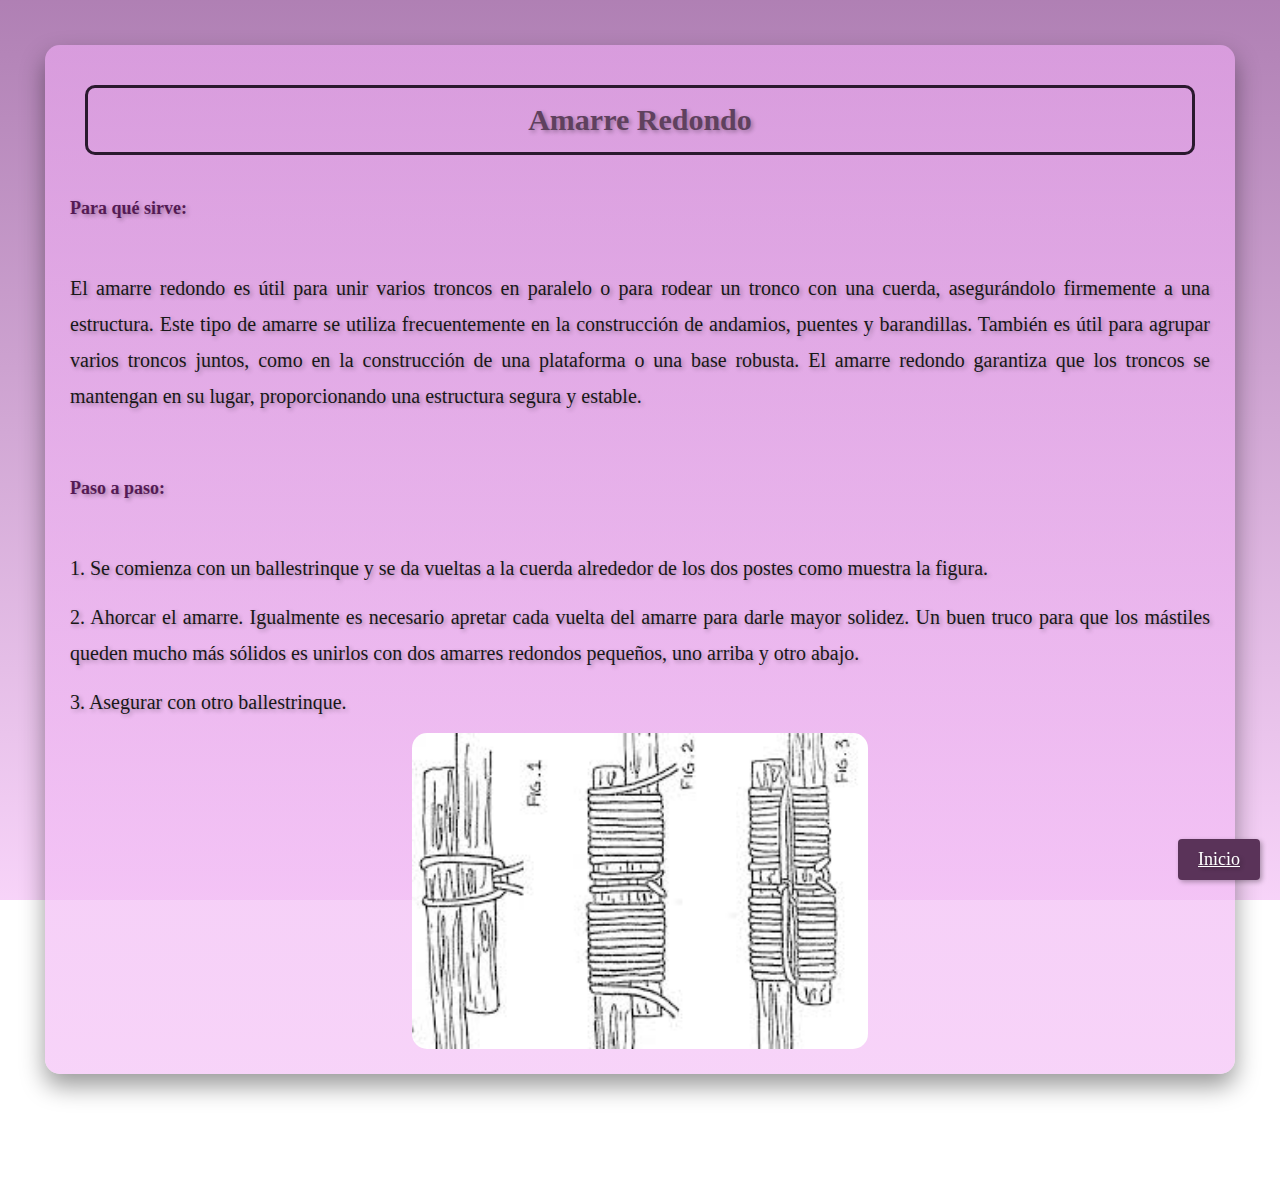
<file: Página web/pages/amarre redondo.html>
<!DOCTYPE html>
<html lang="en">
<head>
    <meta charset="UTF-8">
    <meta name="viewport" content="width=device-width, initial-scale=1.0">
    <title>Amarre Redondo</title>
    <link rel="stylesheet" href="../css/style.css">
</head>

<body>
    <div class="amarre" id="amarre-redondo">
        <h2>Amarre Redondo</h2>
        <br>
        <h4>Para qué sirve:</h4>
        <br>
        <br>
        <p>El amarre redondo es útil para unir varios troncos en paralelo o para rodear un tronco con una cuerda,
            asegurándolo firmemente a una estructura. Este tipo de amarre se utiliza frecuentemente en la
            construcción de andamios, puentes y barandillas. También es útil para agrupar varios troncos juntos,
            como en la construcción de una plataforma o una base robusta. El amarre redondo garantiza que los
            troncos se mantengan en su lugar, proporcionando una estructura segura y estable.</p>
        <br>
        <br>
        <h3>Paso a paso:</h3>
        <br>
        <br>
        <p>1. Se comienza con un ballestrinque y se da vueltas a la cuerda alrededor de los dos postes como muestra
            la figura.</p>
        <p>2. Ahorcar el amarre. Igualmente es necesario apretar cada vuelta del amarre para darle mayor solidez. Un
            buen truco para que los mástiles queden mucho más sólidos es unirlos con dos amarres redondos pequeños,
            uno arriba y otro abajo.</p>
        <p>3. Asegurar con otro ballestrinque.</p>

        <div class="centrar-imagenes">
            <img src="[data-uri]" alt="Descripción del Amarre Cuadrado">
        </div>

    </div>

    <a href="../index.html" class="boton-inicio">Inicio</a>

    <script>
        function scrollToTop() {
            window.scrollTo({ top: 0, behavior: 'smooth' });
        }
    </script>

</body>
</html>
</file>
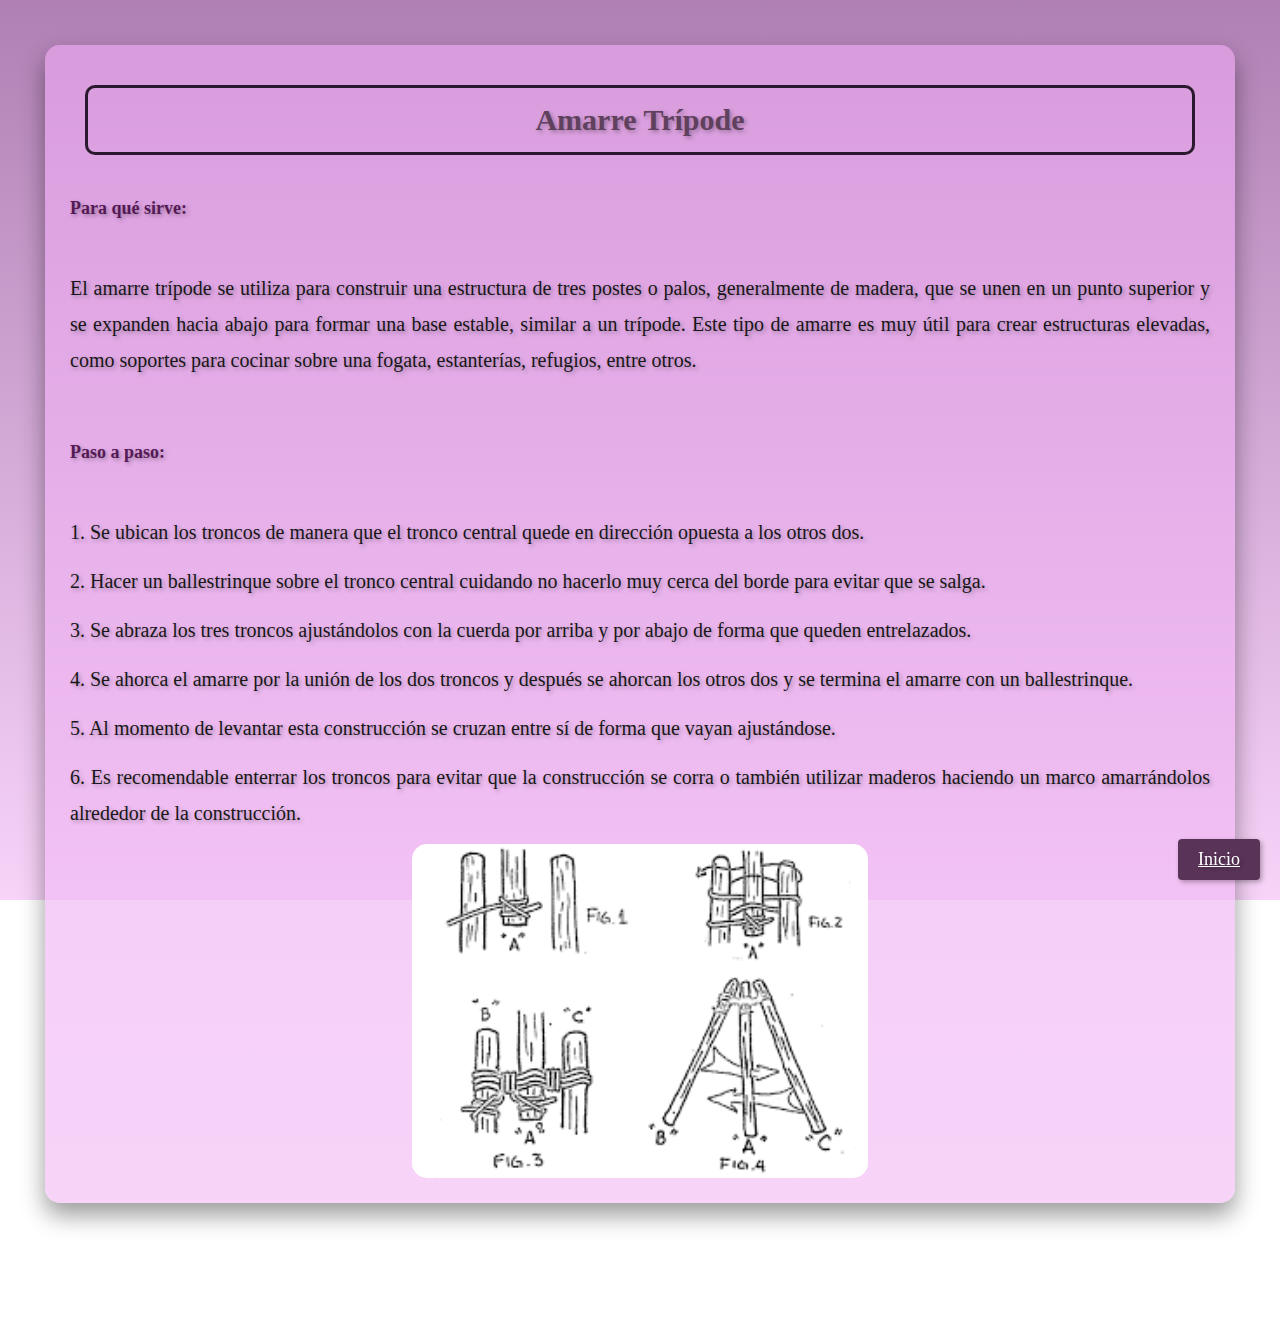
<file: Página web/pages/amarre trípode.html>
<!DOCTYPE html>
<html lang="en">
<head>
    <meta charset="UTF-8">
    <meta name="viewport" content="width=device-width, initial-scale=1.0">
    <title>Amarre Trípode</title>
    <link rel="stylesheet" href="../css/style.css">
</head>

<body>
    <div class="amarre" id="amarre-tripode">
        <h2>Amarre Trípode</h2>
        <br>
        <h4>Para qué sirve:</h4>
        <br>
        <br>
        <p>El amarre trípode se utiliza para construir una estructura de tres postes o palos, generalmente de
            madera, que se unen en un punto superior y se expanden hacia abajo para formar una base estable, similar
            a un trípode. Este tipo de amarre es muy útil para crear estructuras elevadas, como soportes para
            cocinar sobre una fogata, estanterías, refugios, entre otros.</p>
        <br>
        <br>
        <h3>Paso a paso:</h3>
        <br>
        <br>
        <p>1. Se ubican los troncos de manera que el tronco central quede en dirección opuesta a los otros dos.</p>
        <p>2. Hacer un ballestrinque sobre el tronco central cuidando no hacerlo muy cerca del borde para evitar que
            se salga.</p>
        <p>3. Se abraza los tres troncos ajustándolos con la cuerda por arriba y por abajo de forma que queden
            entrelazados.</p>
        <p>4. Se ahorca el amarre por la unión de los dos troncos y después se ahorcan los otros dos y se termina el
            amarre con un ballestrinque.</p>
        <p>5. Al momento de levantar esta construcción se cruzan entre sí de forma que vayan ajustándose.</p>
        <p>6. Es recomendable enterrar los troncos para evitar que la construcción se corra o también utilizar
            maderos haciendo un marco amarrándolos alrededor de la construcción.</p>

        <div class="centrar-imagenes">
            <img src="[data-uri]" alt="Descripción del Amarre Cuadrado">
        </div>
                
    </div>

    <a href="../index.html" class="boton-inicio">Inicio</a>

    <script>
        function scrollToTop() {
            window.scrollTo({ top: 0, behavior: 'smooth' });
        }
    </script>

</body>
</html>
</file>
<file: Página web/css/style.css>
*{
    margin: 0;
    padding: 0;
    box-sizing: border-box;
}

a{
    padding: 10px;
}

body {
    font-family: 'Lucida console', serif;
    margin: 25px;
    padding: 20px;
    background: #e0cae0;
    color: #181717;
    font-size: 20px;
    text-shadow: 2px 2px 4px rgba(0, 0, 0, 0.3);
    background: linear-gradient(to bottom, rgba(142, 74, 148, 0.7), rgba(244, 193, 246, 0.7));
    background-size: cover;
    background-attachment: fixed;   
}

header {
    background-color: #8b4b8a;
    color: rgb(10, 10, 10);
    padding: 10px 20px;
    text-align: center;
    margin-bottom: 50px;
    border: 2px solid  #8b4b8a;
    border-radius: 15px; 
    width: 100%; 
    box-shadow: 2px 2px 10px rgba(60, 9, 63, 0.7);
    height: 260px;

}

header img {
    width: 90px;
    height: 90px;
    object-fit: cover;
}

#imagen-principal {
    width: 90px;
    height: 90px;
    object-fit: contain;
}

header h1 {
    margin: 0;
}

nav {
    margin-top: 20px;
}

nav a {
    color: rgb(14, 13, 13);
    margin: 0 15px;
    text-decoration: none;
}

nav a:hover {
    text-decoration: underline;
    color: #31042f;
}

h1 {
    color: #5f415e;
    font-weight: 800;
    text-align: center;
    margin: 30px 0 20px;
    text-shadow: 0px 0px 10px #f9f4f9;
    line-height: 1.5;
}

h2 {
    border: 3px solid #2a192e;
    padding: 15px;
    color: #5f415e;
    margin: 15px;
    border-radius: 10px;
    text-align: center;
}

h3, h4 {
    color: #551a55;
    font-size: 18px;
    margin: 5px 0;
}

p {
    line-height: 1.8;
    text-align: justify;
    margin-bottom: 13px;
}

.amarre {
    margin-bottom: 80px;
    box-shadow: 0 12px 24px rgba(0, 0, 0, 0.4);
    border-radius: 15px;
    padding: 25px;
    background: linear-gradient(to bottom, rgba(232, 166, 237, 0.7), rgba(244, 193, 246, 0.7));
}

img {
    border-radius: 15px;
    width: 30%;
    height: 30%;
}

.centrar-imagenes {
    display: flex;
    justify-content: center;
    align-items: center;
    gap: 10px;
}

.centrar-imagenes img{
    border-radius: 15px;
    width: 40%;
    height: 40%;  
}

.contenedor-imagenes {
    display: flex;
    align-items: center; /* Centra las imágenes verticalmente */
    margin: 30px auto; /* Agrega un margen alrededor del contenedor */
    width: 40%; /* Ajusta el ancho del contenedor en relación a su elemento padre */
    object-fit: cover;
    justify-content: space-between; /* Espacio automático entre imágenes */
    gap: 10px; /* Espacio entre imágenes */
}

.contenedor-imagenes img {
    flex: 1; /* Cada imagen ocupa el mismo espacio disponible */
    max-width: 150px; /* Tamaño máximo de las imágenes */
    object-fit: cover; /* Ajusta la imagen sin deformarla */
}

header img {
    width: 90px;
    height: 90px;
    object-fit: cover; 
}

h1, h2 {
    font-size: 1.5em;
}

 nav a {
    margin: 0 10px;
}

.boton-inicio {
    position: fixed;
    bottom: 20px; 
    right: 20px; 
    background-color: #5a3359;
    color: #fff; 
    border: none;
    padding: 10px 20px;
    font-size: 18px;
    border-radius: 4px; 
    cursor: pointer; 
    box-shadow: 2px 2px 5px rgba(0, 0, 0, 0.3); 
    z-index: 1000;
}

.boton-inicio:hover {
    background-color: #733c75;
}
</file>
